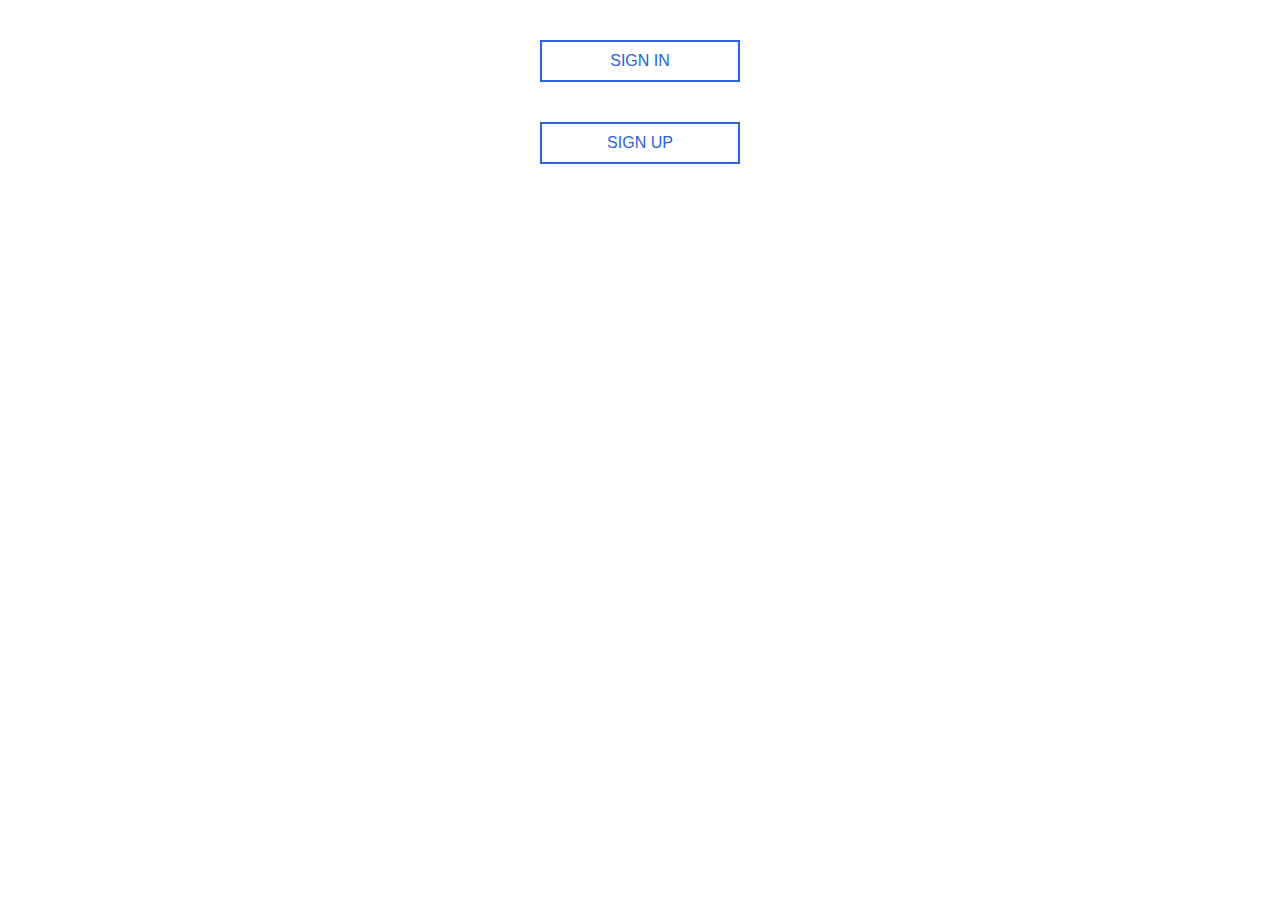
<file: window/index.html>
<!doctype html>
<html lang="en">
  <head>
    <meta charset="utf-8">
    <meta name="viewport" content="width=device-width, initial-scale=1">
    <link rel="stylesheet" href="style.css">
    <title>Hello, world!</title>
  </head>
  <body>
    <div class="wrapper">

      <input type="checkbox" id="callback_1">
      <label class="btn" for="callback_1">Sign In</label>
    

      <form action="" class="popup_1">

      <span>Login</span>
      <input type="text" name="lg_in" id="lg_in" required pattern="[^а-яёА-ЯЁ]+" title="Use latin letters, numbers and special characters"><br>

      <span>Password</span>
      <input type="password" name="pw_in" id="pw_in" required pattern="[^а-яёА-ЯЁ]{8,}" title="Use latin letters, numbers and special characters, the number of characters is at least 8"><br>
      

      <input type="button" value="Log in" onclick="LogIn()">
      <input type="reset" value="Cancel">

      <label class="close" for="callback">+</label>

      </form>
    </div>


    <div class="wrapper">

      <input type="checkbox" id="callback_2">
      <label class="btn" for="callback_2">Sign Up</label>
    

      <form action="" class="popup_2">

      <span>Name</span>
      <input type="text" placeholder="Name" name="nm_up" id="nm_up" required pattern="[^а-яёА-ЯЁ]+" title="Use latin letters, numbers and special characters"><br>

      <span>Login</span>
      <input type="text" placeholder="Login" name="lg_up" id="lg_up" required pattern="[^а-яёА-ЯЁ]+" title="Use latin letters, numbers and special characters"><br>

      <span>Password</span>
      <input type="password" placeholder="Password" name="pw_up" id="pw_up" required pattern="[^а-яёА-ЯЁ]{8,}" title="Use latin letters, numbers and special characters, the number of characters is at least 8"><br>
      
      <span>Role</span>
      <input type="text" placeholder="Role" name="rl_up" id="rl_up" required pattern="[^а-яёА-ЯЁ]{8,}" title="Use latin letters, numbers and special characters, the number of characters is at least 8"><br>

      <input type="button" class="LogIn" value="Sign In" onclick="LogUp()">
      <input type="reset" value="Cancel">

      <label class="close" for="callback">+</label>

      </form>
    </div>


    <script src="script.js?v=1"></script>
  </body>
</html>
</file>
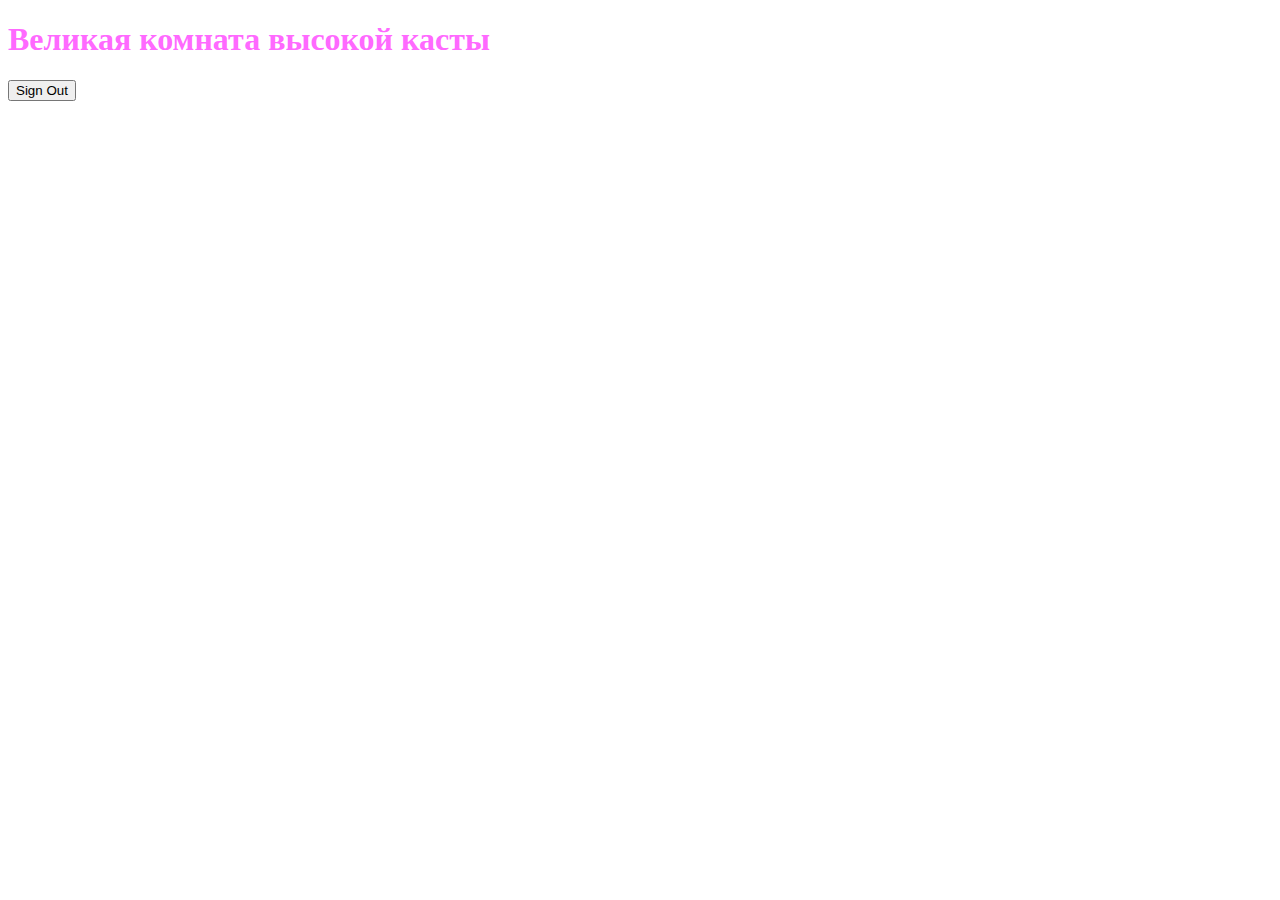
<file: window/admin.html>
<!DOCTYPE html>
<html lang="en">
<head>
    <meta charset="UTF-8">
    <meta http-equiv="X-UA-Compatible" content="IE=edge">
    <meta name="viewport" content="width=device-width, initial-scale=1.0">
    <link rel="stylesheet" href="style.css">
    <title>Document</title>
</head>
<body>
    <h1 class="kek">Великая комната высокой касты</h1>

    <input type="button" value="Sign Out" onclick="document.location='index.html'">
</body>
</html>
</file>
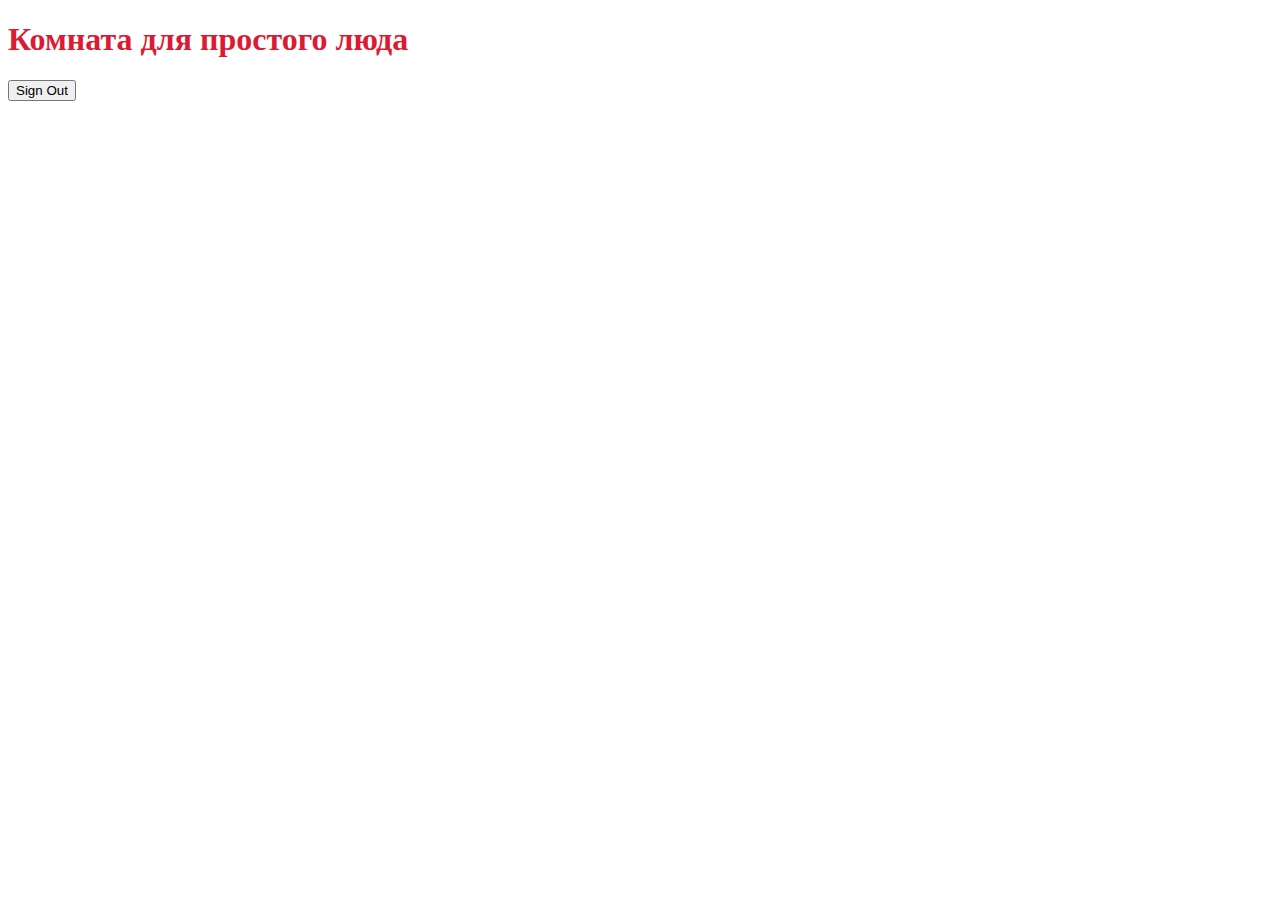
<file: window/room.html>
<!DOCTYPE html>
<html lang="en">
<head>
    <meta charset="UTF-8">
    <meta http-equiv="X-UA-Compatible" content="IE=edge">
    <meta name="viewport" content="width=device-width, initial-scale=1.0">
    <link rel="stylesheet" href="style.css">
    <title>Document</title>
</head>
<body>
    <h1 class="kuk">Комната для простого люда</h1>

    <input type="button" value="Sign Out" onclick="document.location='index.html'">
</body>
</html>
</file>
<file: window/style.css>
html {
    box-sizing: border-box;
}

* {
    box-sizing: inherit;
}

.wrapper {
    max-width: 1000px;
    margin: 40px auto;
    text-align: center;
    position: relative;
}

.btn {
    display: block;
    margin: 0 auto;
    width: 200px;
    border: 2px solid rgb(41, 98, 221);
    padding: 10px 30px;
    color: rgb(41, 98, 221);
    text-transform: uppercase;
    font-family: arial;
    cursor: pointer;
    transition: .3s all;
}

.btn:hover {
    background-color: rgb(41, 98, 221);
    color: white;
}

.popup_1 {
    display: block;
    width: 260px;
    background-color: rgb(41, 98, 221);
    padding: 30px;
    text-transform: uppercase;
    font-family: arial;
    color: white;
    font-size: 14px;
    position: absolute;
    left: 50%;
    transform: translate(-50%);
    top: -999px;
    transition: .5s all linear;
}

.popup_2 {
    display: block;
    width: 260px;
    background-color: rgb(41, 98, 221);
    padding: 30px;
    text-transform: uppercase;
    font-family: arial;
    color: white;
    font-size: 14px;
    position: absolute;
    left: 50%;
    transform: translate(-50%);
    top: -999px;
    transition: .5s all linear;
}

.popup_1 input {
    width: 100%;
    border: 0;
    margin: 10px 0;
    height: 35px;
    padding: 5px;
    outline: none;
}

.popup_2 input {
    width: 100%;
    border: 0;
    margin: 10px 0;
    height: 35px;
    padding: 5px;
    outline: none;
}

.submit {
    background-color: #fff;
    cursor: pointer;
}

#callback_1 {
    display: none;
}

#callback_2 {
    display: none;
}

#callback_1:checked~.popup_1 {
    top: 200px;
}

#callback_2:checked~.popup_2 {
    top: 600px;
}

.close {
    display: block;
    position: absolute;
    transform: rotate(45deg);
    font-size: 24px;
    top: 5px;
    right: 10px;
    cursor: pointer;
}

.kek{
    color: #ff69ff;
}

.kuk{
    color: #db1b34;
}
</file>
